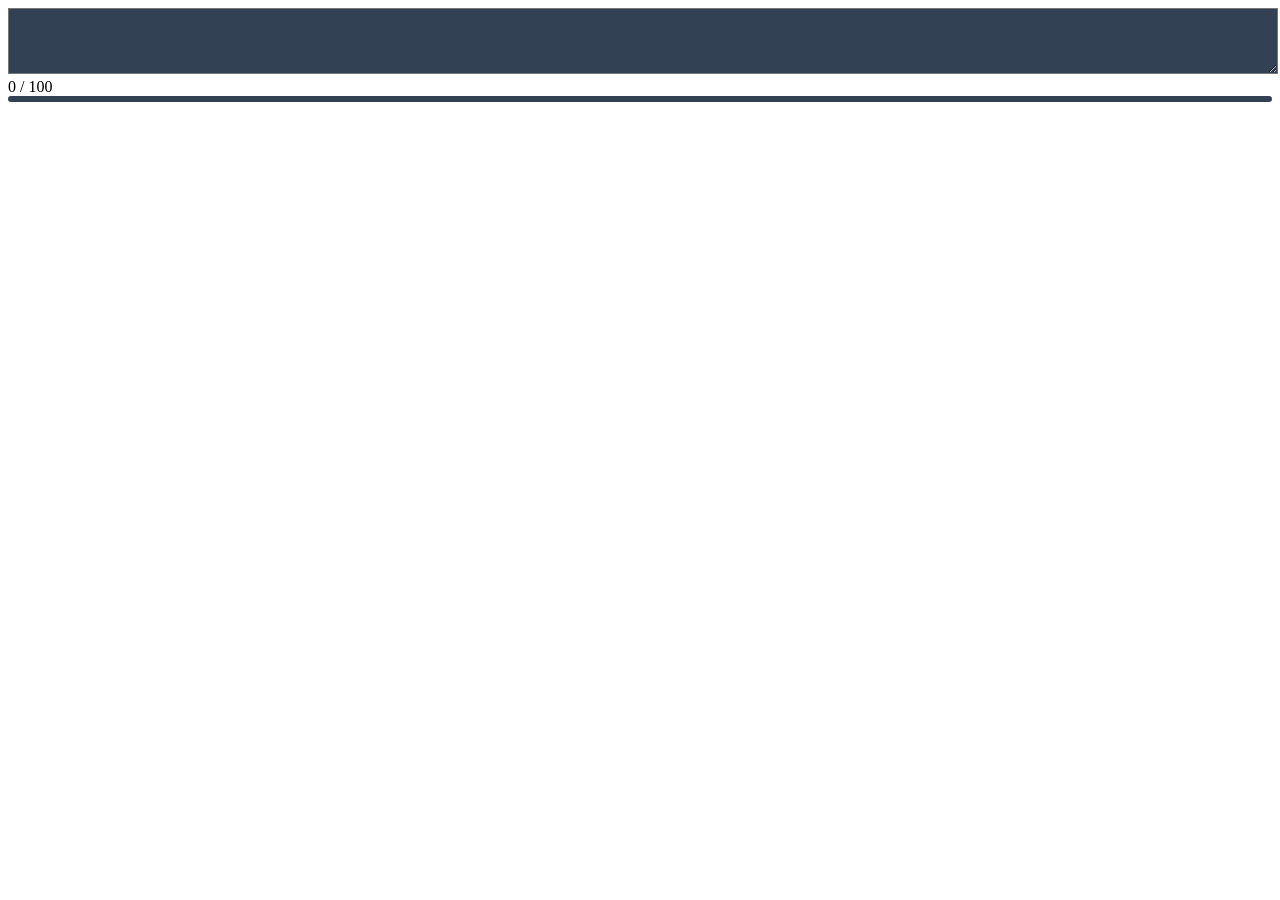
<file: char limit and progress/index.html>
<!DOCTYPE html>
<html lang="en">
<head>
    <!--
        This is the basic HTML skeleton of the page.
        Every browser reads the page in this order:
        1. head: information about the page and linked files
        2. body: what appears on the screen
    -->
    <meta charset="UTF-8">
    <meta name="viewport" content="width=device-width, initial-scale=1.0">
    <title>Document</title>

    <!--
        We link the CSS file so the page gets colors, spacing, and layout styles.
        We also load the JavaScript file with defer so the script runs after the page loads.
    -->
    <link rel="stylesheet" href="index.css">
    <script src="script.js" defer></script>
</head>
<body>
    <!--
        textarea: a big text box where the user can type.
        maxlength="100": the user cannot type more than 100 characters.
        oninput="updateLimit(this)": every time the user types, JavaScript runs updateLimit().
    -->
    <textarea id="lblTxt" maxlength="100" oninput="updateLimit(this)"></textarea>

    <!--
        This element shows the live count like: 20 / 100.
        It is updated by JavaScript as the user types.
    -->
    <div id="lblCount">0 / 100</div>

    <!--
        The progress bar has two layers:
        - outer track: the background line
        - inner fill: the colored part that grows as the user types
    -->
    <div class="progress-track">
      <div id="lblBar" class="progress-fill"></div>
    </div>
</body>
</html>
</file>
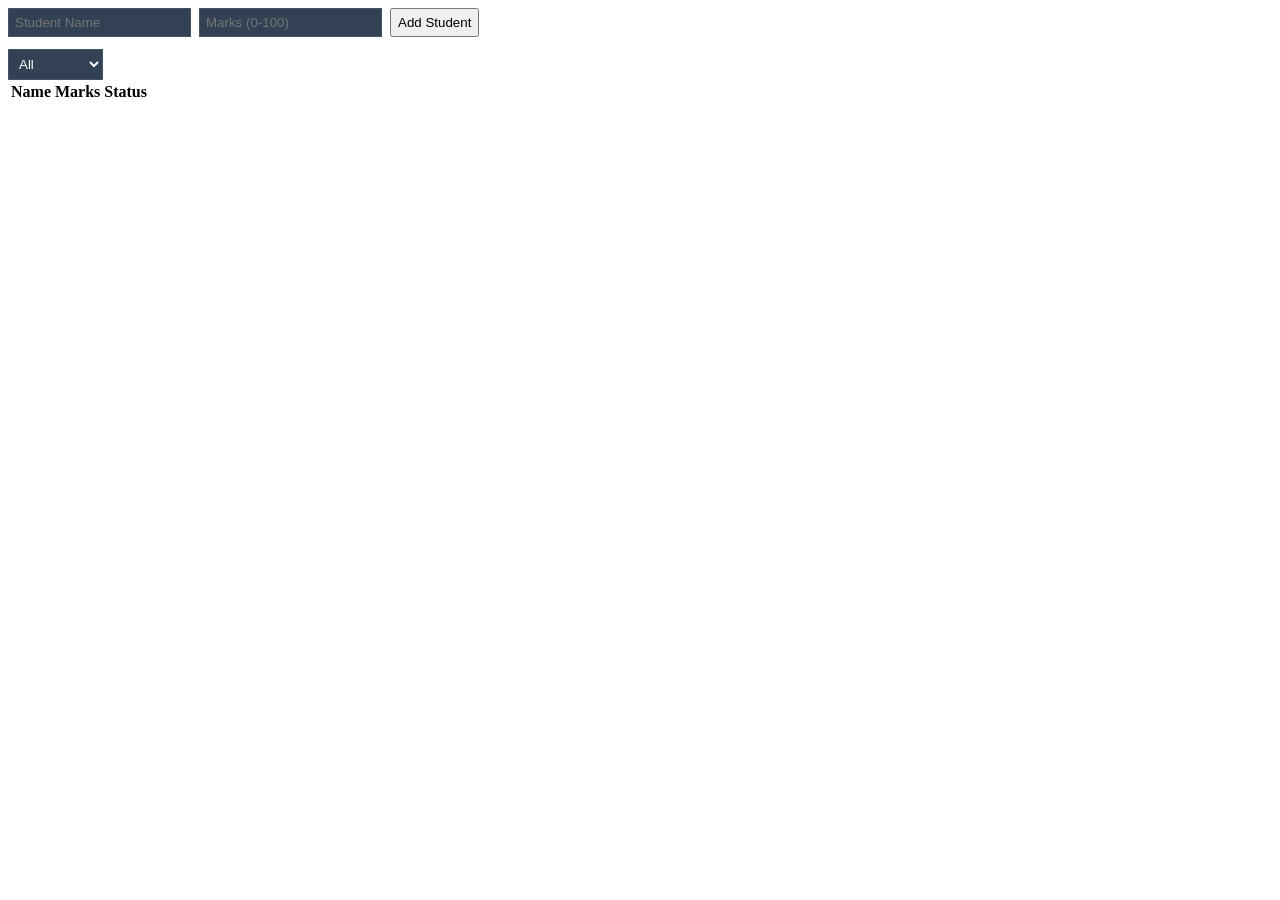
<file: grade calculator/index.html>
<!DOCTYPE html>
<html lang="en">
<head>
    <!--
        This page is a small student management form.
        It has input fields for the student's name and mark,
        plus a dropdown to filter pass/fail records.
    -->
    <meta charset="UTF-8">
    <meta name="viewport" content="width=device-width, initial-scale=1.0">
    <title>Document</title>
    <link rel="stylesheet" href="index.css">
    <script src="script.js" defer></script>
</head>
<body>
    <!--
        form: groups the inputs and button together.
        Each input has an id that JavaScript can use to read its value.
    -->
    <div class="form">
      <input type="text" id="sName" placeholder="Student Name" />
      <input type="number" id="sMarks" placeholder="Marks (0-100)" />
      <button onclick="addStudent()">Add Student</button>
    </div>

    <!--
        This dropdown allows a filter:
        - all: show all students
        - pass: show only passing students
        - fail: show only failing students
    -->
    <select id="" onchange="filterStudents(this.value)">
      <option value="all">All</option>
      <option value="pass">Pass Only</option>
      <option value="fail">Fail Only</option>
    </select>

    <!--
        table: used to display list of students in rows.
        tbody id="sBody" is empty at first; JavaScript fills it dynamically.
    -->
    <table>
      <thead><tr><th>Name</th><th>Marks</th><th>Status</th></tr></thead>
      <tbody id="sBody"></tbody>
    </table>
</body>
</html>
</file>
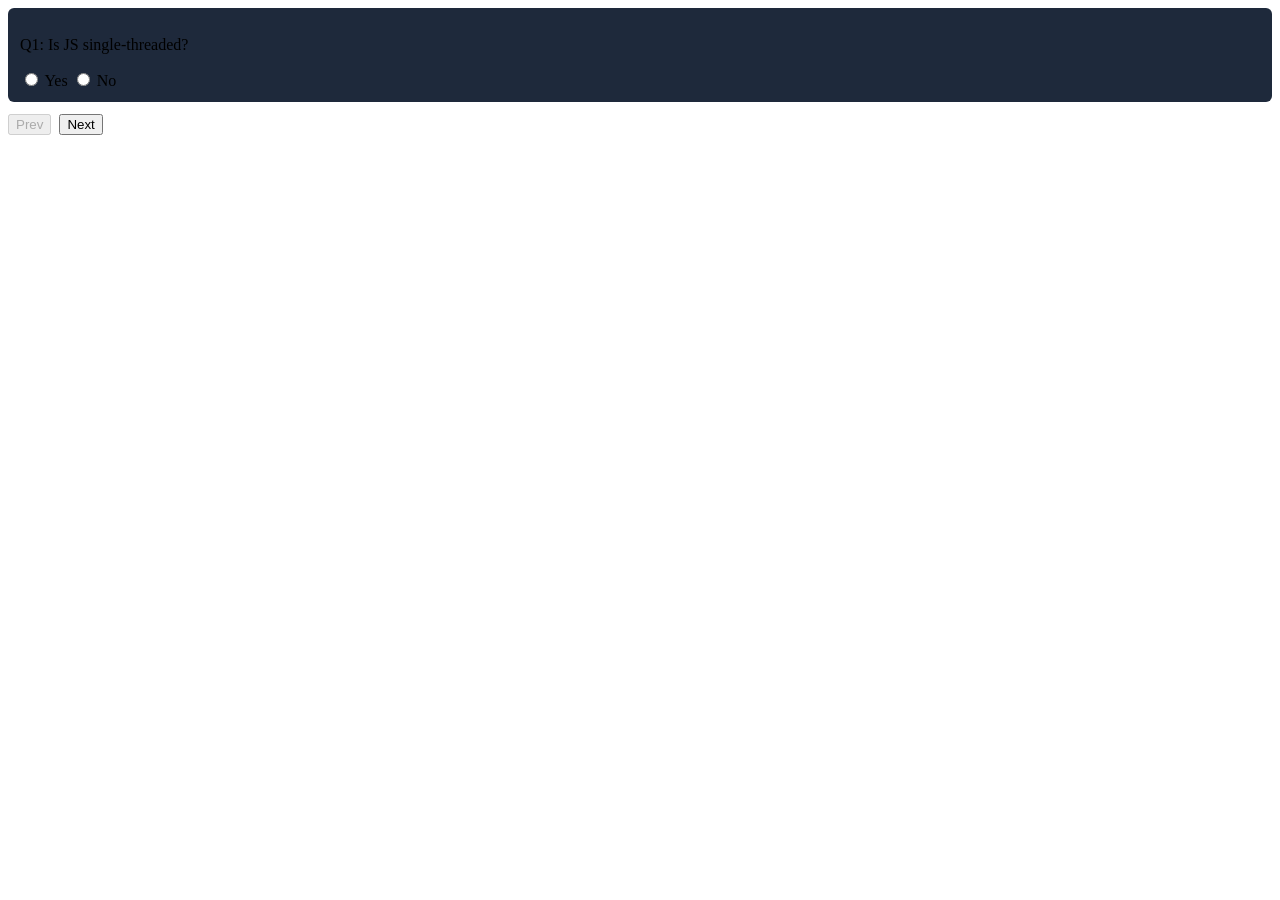
<file: multi step quiz/index.html>
<!DOCTYPE html>
<html lang="en">
<head>
    <!--
        This page creates a quiz with multiple steps.
        Only one question is visible at a time.
        We use JavaScript to move between the questions.
    -->
    <meta charset="UTF-8">
    <meta name="viewport" content="width=device-width, initial-scale=1.0">
    <title>Document</title>
    <link rel="stylesheet" href="index.css">
    <script src="script.js" defer></script>
</head>
<body>
    <!--
        q1 is the first question panel.
        Radio buttons allow only one choice from a group.
        The value is either 1 (correct) or 0 (wrong).
    -->
    <div id="q1" class="q-step">
      <p>Q1: Is JS single-threaded?</p>
      <label><input type="radio" name="q1" value="1"> Yes</label>
      <label><input type="radio" name="q1" value="0"> No</label>
    </div>

    <!--
        q2 is hidden initially.
        hidden is a CSS class that hides the element.
        Later, JavaScript removes it when it is time to show this question.
    -->
    <div id="q2" class="q-step hidden">
      <p>Q2: Does CSS mean Cascading Style Sheets?</p>
      <label><input type="radio" name="q2" value="1"> Yes</label>
      <label><input type="radio" name="q2" value="0"> No</label>
    </div>

    <!--
        Navigation buttons let the user move between questions.
        Prev goes backward; Next goes forward.
    -->
    <div class="nav-btns">
      <button id="qPrev" onclick="navStep(-1)" disabled>Prev</button>
      <button id="qNext" onclick="navStep(1)">Next</button>
    </div>

    <!--
        qScore is hidden until the end.
        When the quiz is submitted, JavaScript fills it with the score.
    -->
    <h4 id="qScore" class="hidden"></h4>
</body>
</html>
</file>
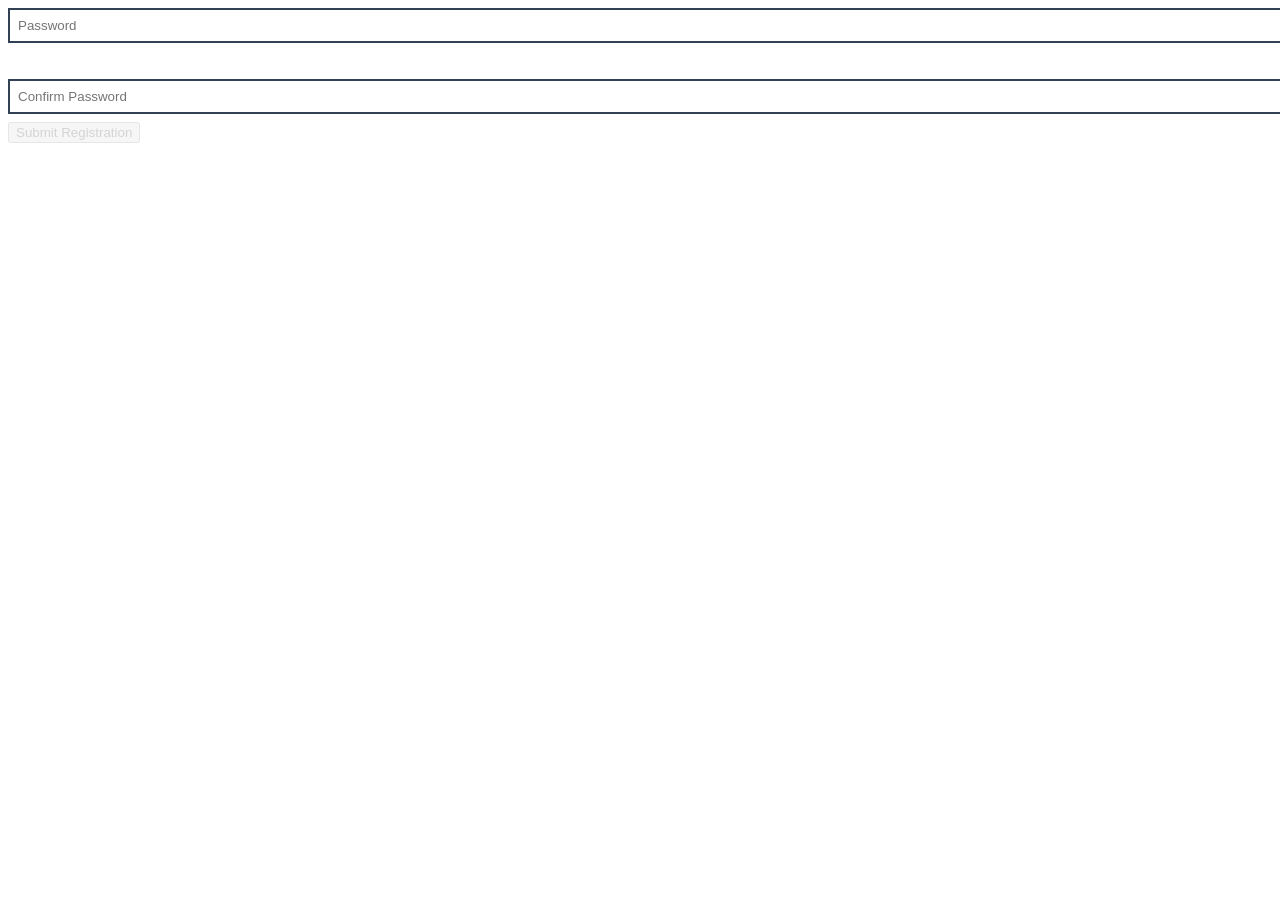
<file: password validator/index.html>
<!DOCTYPE html>
<html lang="en">
<head>
    <!--
        This page creates a password validation form.
        The user enters a password and confirms it.
        The button stays disabled until the password is strong enough and matches.
    -->
    <meta charset="UTF-8">
    <meta name="viewport" content="width=device-width, initial-scale=1.0">
    <title>Document</title>
    <link rel="stylesheet" href="index.css">
    <script src="script.js" defer></script>
</head>
<body>
    <!--
        The first password field is where the user types the password.
        oninput="valPass()" means as soon as the user types, JavaScript runs validation.
    -->
    <input type="password" id="p1" placeholder="Password" oninput="valPass()" />
    <p id="passwordStrength" aria-live="polite"></p>

    <!--
        The second field confirms the password.
        It is also checked using the same validation function.
    -->
    <input type="password" id="p2" placeholder="Confirm Password" oninput="valPass()" />

    <!--
        This button is disabled by default.
        It becomes clickable only when the password is valid and matches.
    -->
    <button id="pSub" disabled>Submit Registration</button>
</body>
</html>
</file>
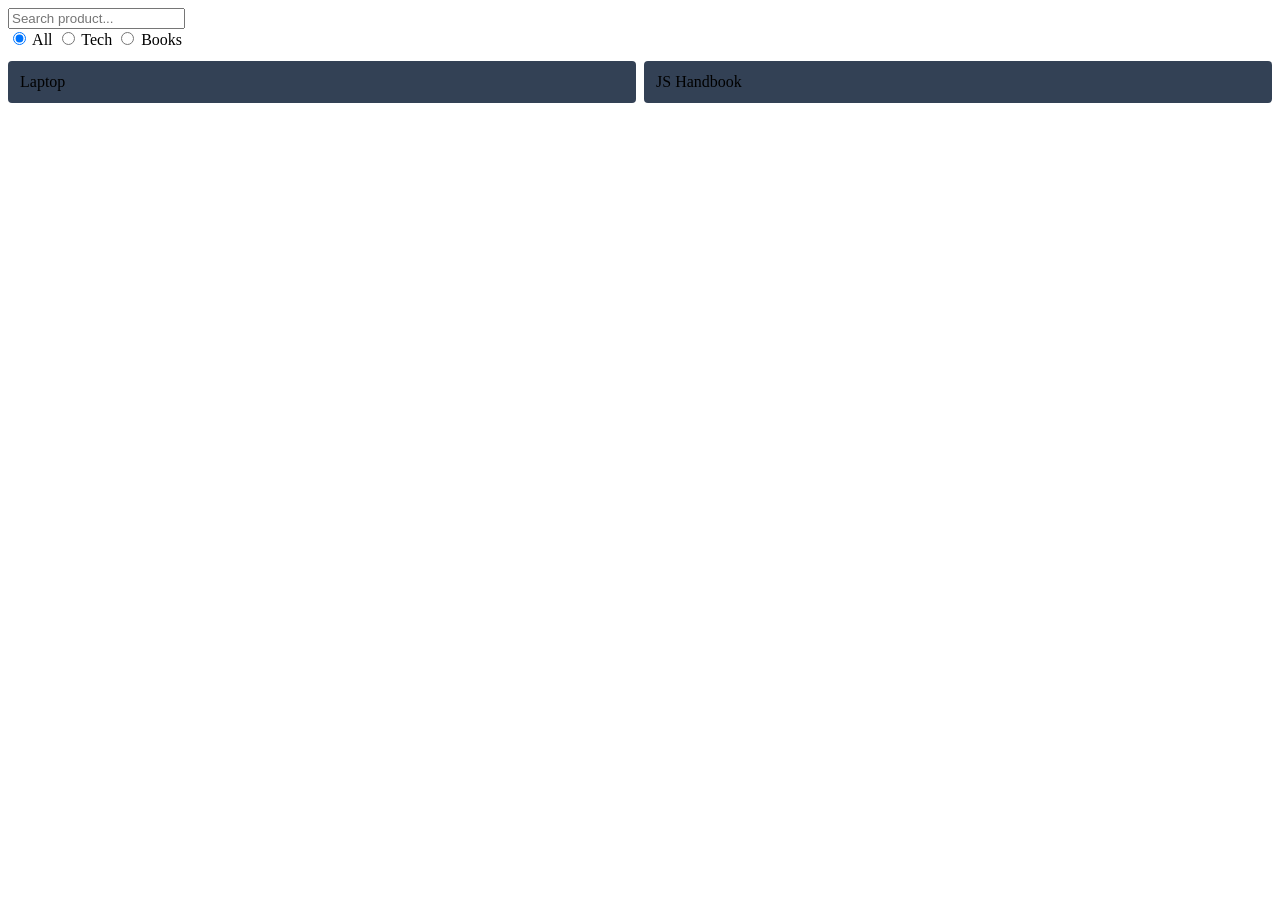
<file: product grid filter/index.html>
<!DOCTYPE html>
<html lang="en">
<head>
    <!--
        This page is a product search/filter example.
        The user can search by name and also choose a category.
    -->
    <meta charset="UTF-8">
    <meta name="viewport" content="width=device-width, initial-scale=1.0">
    <title>Document</title>
    <link rel="stylesheet" href="index.css">
    <script src="script.js" defer></script>
</head>
<body>
    <!--
        Search box: as the user types, the filterGrid() function runs.
        This instantly narrows down the visible products.
    -->
    <input type="text" id="pSearch" placeholder="Search product..." oninput="filterGrid()" />

    <!--
        Category filters use radio buttons.
        Only one category can be selected at a time.
        onchange="filterGrid()" means the list updates when the user changes the selection.
    -->
    <div class="categories" onchange="filterGrid()">
      <label><input type="radio" name="pCat" value="all" checked> All</label>
      <label><input type="radio" name="pCat" value="tech"> Tech</label>
      <label><input type="radio" name="pCat" value="book"> Books</label>
    </div>

    <!--
        The product cards are simple boxes.
        Each card has a data-cat attribute that tells JavaScript its category.
    -->
    <div class="grid">
      <div class="pCard" data-cat="tech">Laptop</div>
      <div class="pCard" data-cat="book">JS Handbook</div>
    </div>
</body>
</html>
</file>
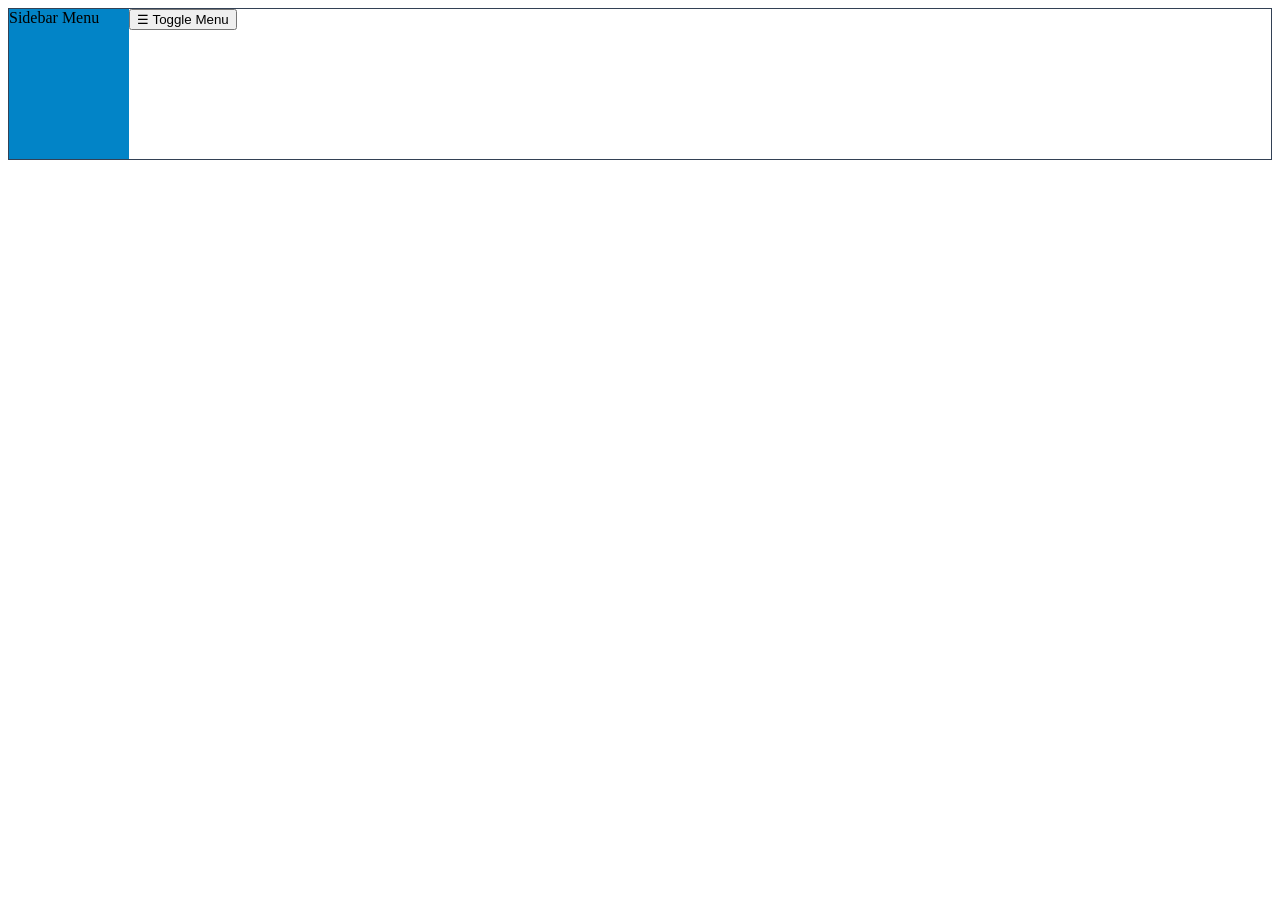
<file: response drawer/index.html>
<!DOCTYPE html>
<html lang="en">
<head>
    <!--
        This page demonstrates a sliding sidebar menu.
        The drawer can collapse and expand to hide or show navigation.
    -->
    <meta charset="UTF-8">
    <meta name="viewport" content="width=device-width, initial-scale=1.0">
    <title>Document</title>
    <link rel="stylesheet" href="index.css">
    <script src="script.js" defer></script>
</head>
<body>
    <div class="wrapper">
      <!--
          sidebar is the left panel.
          It gets a collapsed class when hidden.
      -->
      <div id="drawer" class="sidebar">Sidebar Menu</div>

      <div class="content">
        <!--
            This button toggles the drawer open or closed.
        -->
        <button onclick="toggleDrawer()">☰ Toggle Menu</button>
      </div>
    </div>
</body>
</html>
</file>
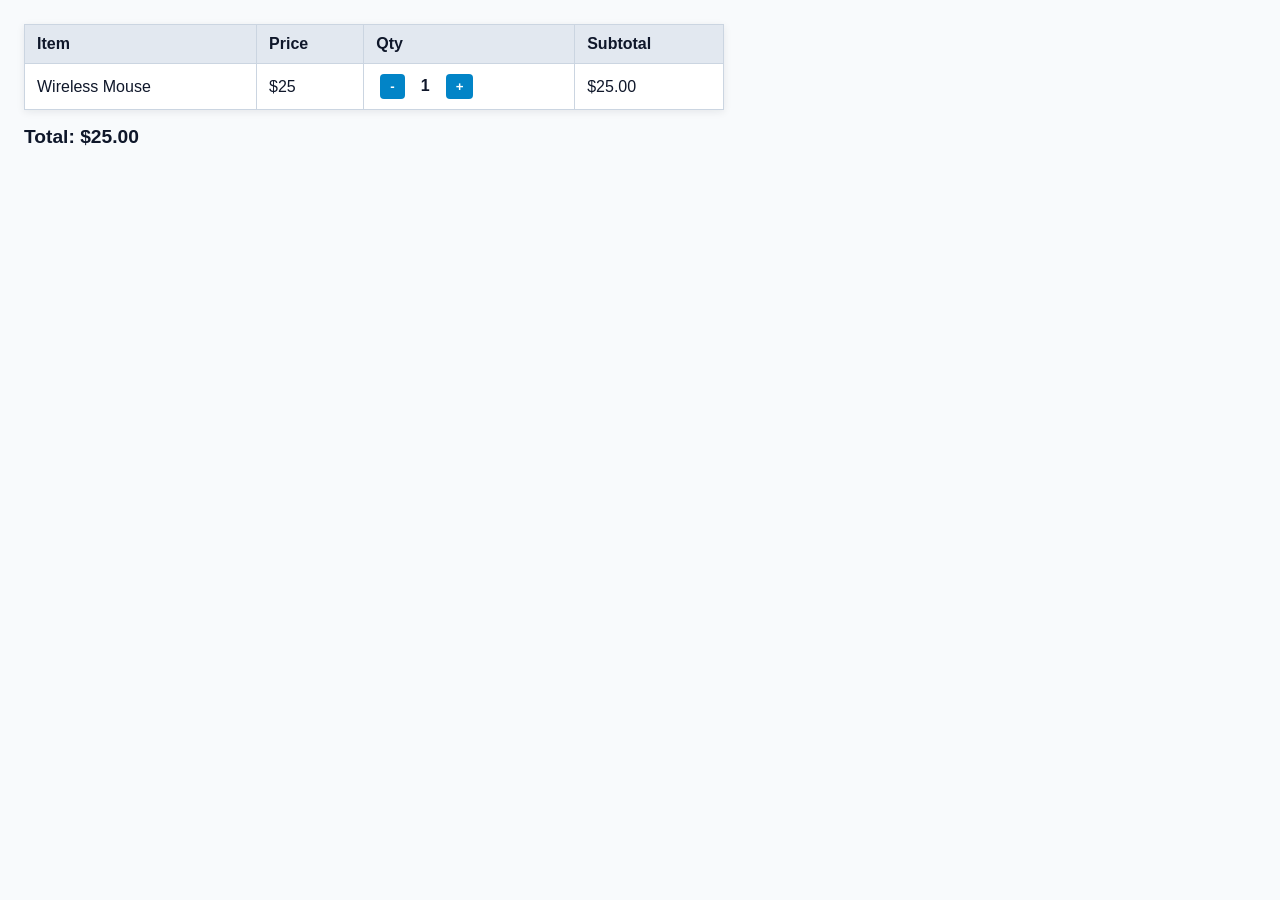
<file: shoping cart total/index.html>
<!DOCTYPE html>
<html lang="en">
  <head>
    <!--
        This page shows a shopping cart with one product row.
        It includes quantity buttons, subtotal, total, and a discount badge.
    -->
    <meta charset="UTF-8" />
    <meta name="viewport" content="width=device-width, initial-scale=1.0" />
    <title>Cart</title>
    <link rel="stylesheet" href="index.css" />
    <script src="index.js" defer></script>
  </head>
  <body>
    <!--
        The table structure helps display a cart item with columns:
        item, price, quantity, and subtotal.
    -->
    <table>
      <thead>
        <tr>
          <th>Item</th>
          <th>Price</th>
          <th>Qty</th>
          <th>Subtotal</th>
        </tr>
      </thead>
      <tbody id="cartBody">
        <tr data-price="25">
          <td>Wireless Mouse</td>
          <td>$25</td>
          <td>
            <!--
                These buttons change the quantity by -1 and +1.
                The JavaScript function adjustQty() updates the subtotal and total.
            -->
            <button class="btn" onclick="adjustQty(this, -1)">-</button>
            <span class="qty">1</span>
            <button class="btn" onclick="adjustQty(this, 1)">+</button>
          </td>
          <td class="subtotal">$25.00</td>
        </tr>
      </tbody>
    </table>

    <!--
        Total is shown at the bottom.
        If the subtotal is above 100, a 10% discount is applied.
    -->
    <h4>
      Total: $<span id="cartTotal">25.00</span>
      <span id="cartBadge" class="badge">10% Discount</span>
    </h4>
  </body>
</html>
</file>
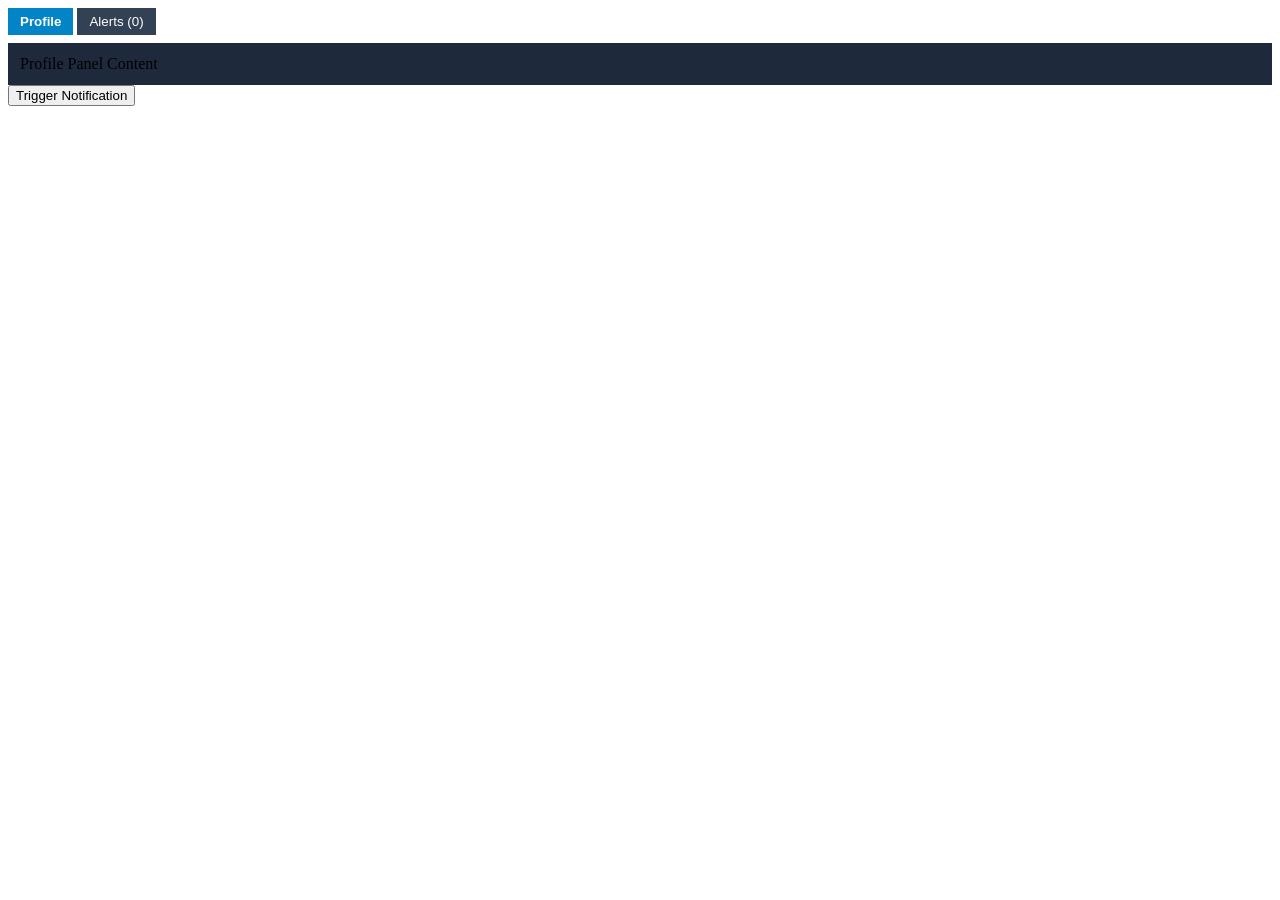
<file: tab Switcher & badge/index.html>
<!DOCTYPE html>
<html lang="en">
<head>
    <!--
        This page demonstrates tabs and a notification badge.
        Tabs let the user switch between panels.
        The badge counts notifications.
    -->
    <meta charset="UTF-8">
    <meta name="viewport" content="width=device-width, initial-scale=1.0">
    <title>Document</title>
    <link rel="stylesheet" href="index.css">
    <script src="script.js" defer></script>
</head>
<body>
    <!--
        The tab buttons are separate from the content panels.
        The active button is highlighted with the .active class.
    -->
    <div class="tabs">
      <button class="tab-btn active" onclick="switchTab(1)">Profile</button>
      <button class="tab-btn" onclick="switchTab(2)">Alerts (<span id="nBadge">0</span>)</button>
    </div>

    <!--
        Two panels are available.
        Only the selected panel is visible at any time.
    -->
    <div id="tab1" class="tPane">Profile Panel Content</div>
    <div id="tab2" class="tPane hidden">Alerts Panel Content</div>

    <!--
        This button increases the number shown in the badge.
    -->
    <button onclick="incBadge()">Trigger Notification</button>
</body>
</html>
</file>
<file: char limit and progress/index.css>
/*
    This CSS file styles the textarea and the progress bar.
    CSS controls the appearance of HTML elements:
    colors, size, spacing, borders, and layout.
*/

/*
    The textarea is the large box where users type.
    width: 100% makes it stretch across the available width.
    height: 60px gives it a medium height.
    background and color control the text and box colors.
*/
textarea {
  width: 100%;
  height: 60px;
  background: #334155;
  color: #fff;
}

/*
    The progress track is the full background line behind the filled bar.
    overflow: hidden keeps the fill inside the bar's boundaries.
*/
.progress-track {
  background: #334155;
  height: 6px;
  border-radius: 3px;
  overflow: hidden;
}

/*
    The progress fill is the inner colored piece that grows.
    width: 0% starts empty and is later changed by JavaScript.
    transition: width 0.1s adds a smooth animation as it updates.
*/
.progress-fill {
  width: 0%;
  height: 100%;
  background: #38bdf8;
  transition: width 0.1s;
}
</file>
<file: grade calculator/index.css>
/*
    This CSS file styles the form and the table.
    It gives the UI a dark theme and highlights pass/fail results.
*/

/*
    .form is a container for the input boxes and button.
    display: flex makes the items sit next to each other.
    gap adds space between the children.
*/
.form {
  display: flex;
  gap: 8px;
  margin-bottom: 12px;
}

/*
    input and select are styled the same way.
    They get padding, dark background, white text, and a subtle border.
*/
input,
select {
  padding: 6px;
  background: #334155;
  color: #fff;
  border: 1px solid #475569;
}

/*
    .pass and .fail are custom CSS classes used by JavaScript.
    When a row is marked pass, we set green text.
    When a row is marked fail, we set red text.
*/
.pass {
  color: #4ade80;
  font-weight: bold;
}

.fail {
  color: #f87171;
  font-weight: bold;
}
</file>
<file: multi step quiz/index.css>
/*
    This CSS file makes each quiz step look like a card.
    It also controls the hidden state for question panels.
*/

.q-step {
  padding: 12px;
  background: #1e293b;
  border-radius: 6px;
}

/*
    .hidden is a reusable class that hides any element completely.
*/
.hidden {
  display: none !important;
}

.nav-btns {
  display: flex;
  gap: 8px;
  margin-top: 12px;
}
</file>
<file: password validator/index.css>
/*
    This CSS gives visual feedback to the password strength.
    Different border colors show weak, medium, or strong passwords.
*/

input {
  width: 100%;
  padding: 8px;
  margin-bottom: 8px;
  border: 2px solid #334155;
}

/*
    These classes are added by JavaScript based on password quality.
    Each class uses a different color so the user can understand the result quickly.
*/
input.weak {
  border-color: #ef4444;
}

input.medium {
  border-color: #f59e0b;
}

input.strong {
  border-color: #22c55e;
}

#passwordStrength {
  min-height: 1.25em;
  margin: 0 0 8px;
  font-weight: bold;
}

#passwordStrength.weak {
  color: #ef4444;
}

#passwordStrength.medium {
  color: #f59e0b;
}

#passwordStrength.strong {
  color: #22c55e;
}

/*
    Disabled buttons become faded and unclickable.
    This tells the user they must fix the form first.
*/
button:disabled {
  opacity: 0.5;
  cursor: not-allowed;
}
</file>
<file: product grid filter/index.css>
/*
    This CSS creates a two-column product grid.
    grid-template-columns: 1fr 1fr means two equal-width columns.
*/

.grid {
  display: grid;
  grid-template-columns: 1fr 1fr;
  gap: 8px;
  margin-top: 12px;
}

/*
    Each product card is a box with a dark background and rounded corners.
*/
.pCard {
  background: #334155;
  padding: 12px;
  border-radius: 4px;
}
</file>
<file: response drawer/index.css>
/*
    This CSS creates a responsive sidebar layout.
    The wrapper keeps the menu and content side by side.
*/

.wrapper {
  display: flex;
  height: 150px;
  border: 1px solid #334155;
}

/*
    The sidebar is a fixed-width column.
    transition: width 0.3s makes the collapse smooth and animated.
    overflow: hidden hides any text when the drawer is collapsed.
*/
.sidebar {
  width: 120px;
  background: #0284c7;
  transition: width 0.3s;
  overflow: hidden;
  white-space: nowrap;
}

/*
    When the collapsed class is added, the width becomes 0.
    That makes the sidebar disappear from view.
*/
.sidebar.collapsed {
  width: 0;
}
</file>
<file: shoping cart total/index.css>
/*
    This CSS gives the cart a clean product-table style.
    It uses simple spacing, borders, and colors to make the layout readable.
*/

body {
  font-family: Arial, sans-serif;
  margin: 24px;
  background: #f8fafc;
  color: #0f172a;
}

table {
  width: min(700px, 100%);
  border-collapse: collapse;
  background: #fff;
  box-shadow: 0 2px 8px rgba(15, 23, 42, 0.08);
}

th,
td {
  border: 1px solid #cbd5e1;
  padding: 10px 12px;
  text-align: left;
}

th {
  background: #e2e8f0;
}

.btn {
  background: #0284c7;
  color: #fff;
  border: none;
  border-radius: 4px;
  padding: 5px 10px;
  cursor: pointer;
  margin: 0 4px;
  font-weight: 700;
}

.qty {
  display: inline-block;
  min-width: 24px;
  text-align: center;
  font-weight: 600;
}

.badge {
  background: #22c55e;
  color: #000;
  padding: 4px 8px;
  font-size: 0.75rem;
  border-radius: 4px;
  display: inline-block;
  margin-left: 8px;
  vertical-align: middle;
}

h4 {
  margin-top: 16px;
  font-size: 1.2rem;
}
</file>
<file: tab Switcher & badge/index.css>
/*
    This CSS styles a small tab widget.
    The active tab gets a blue background to show which panel is selected.
*/

.tab-btn {
  padding: 6px 12px;
  background: #334155;
  border: none;
  color: white;
}

.tab-btn.active {
  background: #0284c7;
  font-weight: bold;
}

.tPane {
  padding: 12px;
  background: #1e293b;
  margin-top: 8px;
}

.hidden {
  display: none !important;
}
</file>
